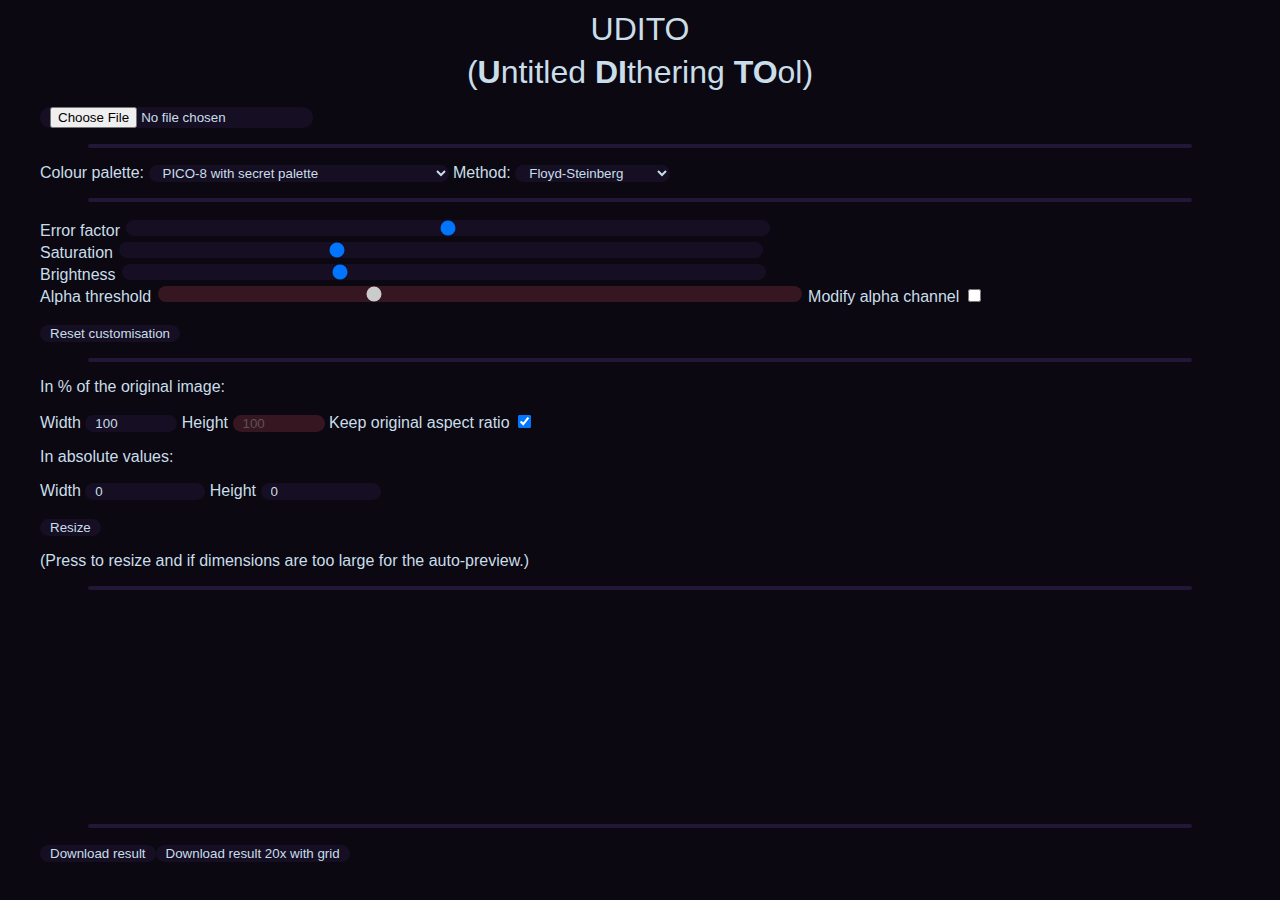
<file: index.html>
<!DOCTYPE html>

<html>
    <head>
        <title>Udito Pixel Art Generator</title>
        <meta charset="utf-8">
        <meta name="apple-mobile-web-app-capable" content="yes">
        <link rel="stylesheet" href="style.css" type="text/css">
        <script type="text/javascript">
            function confirmUnload(e) {
                e.preventDefault();
                e.returnValue = "Progress will be lost.";
                return "Progress will be lost."
            }
            window.addEventListener("beforeunload", confirmUnload, {capture: true});
        </script>
    </head>
    <body>
        <main>
            <h1>UDITO</h1>
            <h2>(<b>U</b>ntitled <b>DI</b>thering <b>TO</b>ol)</h2>

            <input id="uploadSource" type="file" accept="image/png, image/jpeg" onchange="uploadImage()">

            <hr>

            <label for="pal">Colour palette: </label>
            <select id="pal" onchange="updatePreview()">
                <optgroup label="Popular colour palettes">
                    <option value="ed">PICO-8</option>
                    <option value="edws" selected>PICO-8 with secret palette</option>
                    <!--option value="p8">PICO-8</option>
                    <option-- value="p8ws">PICO-8 with secret palette</option-->
                    <option value="rp23">r/place 2023 (incomplete)</option>
                    <option value="rp22">r/place 2022</option>
                    <option value="rp17">r/place 2017</option>
                    <option value="gb">Nintendo GameBoy</option>
                    <option value="gbc">Nintendo GameBoy Color (15-bit colours)</option>
                    <option value="bw">Black and white</option>
                </optgroup>
                <optgroup label="Bit palettes">
                    <option value="6b">6-bit colours</option>
                    <option value="3b">3-bit colours</option>
                    <option value="1b">1-bit colours</option>
                </optgroup>
                <!--optgroup label="Custom">
                    <option value="upload">Upload as image</option>
                </optgroup-->
            </select>

            <label for="alg">Method: </label>
            <select id="alg" name="alg" onchange="updatePreview()">
                <optgroup label="No dithering">
                    <option value="nc">Nearest colour</option>
                </optgroup>
                <optgroup label="Dithering">
                    <option value="fs" selected>Floyd-Steinberg</option>
                    <option value="bm4">4x4 Bayer matrix</option>
                    <option value="bm8">8x8 Bayer matrix</option>
                </optgroup>
            </select>

            <hr>

            <label for="errfac">Error factor</label>
            <input id="errfac" type="range" min="0" max="2" value="1" step="0.05" onchange="updatePreview()">
            <br>
            <label for="sat">Saturation</label>
            <input id="sat" type="range" min="0" max="3" value="1" step="0.05" onchange="updatePreview()">
            <br>
            <label for="bri">Brightness</label>
            <input id="bri" type="range" min="0" max="3" value="1" step="0.05" onchange="updatePreview()">
            <!--br>
            <label for="cont">Contrast</label>
            <input id="cont" type="range" min="-5" max="5" value="0" step="0.05" onchange="updatePreview()">
            <br>
            <label for="blur">Blur</label>
            <input id="blur" type="range" min="0" max="100" value="0" onchange="updatePreview()"-->
            <br>
            <label for="alp">Alpha threshold</label>
            <input id="alp" type="range" min="0" max="1" value="0.33" step="0.005" onchange="updatePreview()" disabled>
            <label for="modAlp">Modify alpha channel</label>
            <input id="modAlp" type="checkbox"  oninput="updatePreview()">
            <br><br>
            <button id="resetVals" onclick="resetSliders(); updatePreview()">Reset customisation</button>

            <hr>

            <p>In % of the original image:</p>
            <label for="xperc">Width</label>
            <input id="xperc" type="number" min="0" max="10000" value="100" oninput="updateSize('xp')">
            <label for="yperc">Height</label>
            <input id="yperc" type="number" min="0" max="10000" value="100" oninput="updateSize('yp')" disabled>
            <label for="lockRatio">Keep original aspect ratio</label>
            <input id="lockRatio" type="checkbox"  oninput="updateSize('lock')" checked>
            <br>

            <p>In absolute values:</p>
            <label for="xabs">Width</label>
            <input id="xabs" type="number" min="0" max="0" value="0" oninput="updateSize('xa')" style="width: 100px;">
            <label for="yabs">Height</label>
            <input id="yabs" type="number" min="0" max="0" value="0" oninput="updateSize('ya')" style="width: 100px;">
            <br><br>
            <button id="resize" onclick="updatePreview(true)">Resize</button><p>(Press to resize and if dimensions are too large for the auto-preview.)</p>

            <hr>

            <p id="info"></p>
            <canvas id="unmod" width="0" height="0"></canvas><canvas id="source"></canvas><canvas id="preview"></canvas>

            <hr>

            <button id="downloadResult" onclick="dl()">Download result</button><button id="downloadResultGrid" onclick="dlGrid()">Download result 20x with grid</button>
        </main>

        <script src="main.js"></script>
    </body>
</html>
</file>
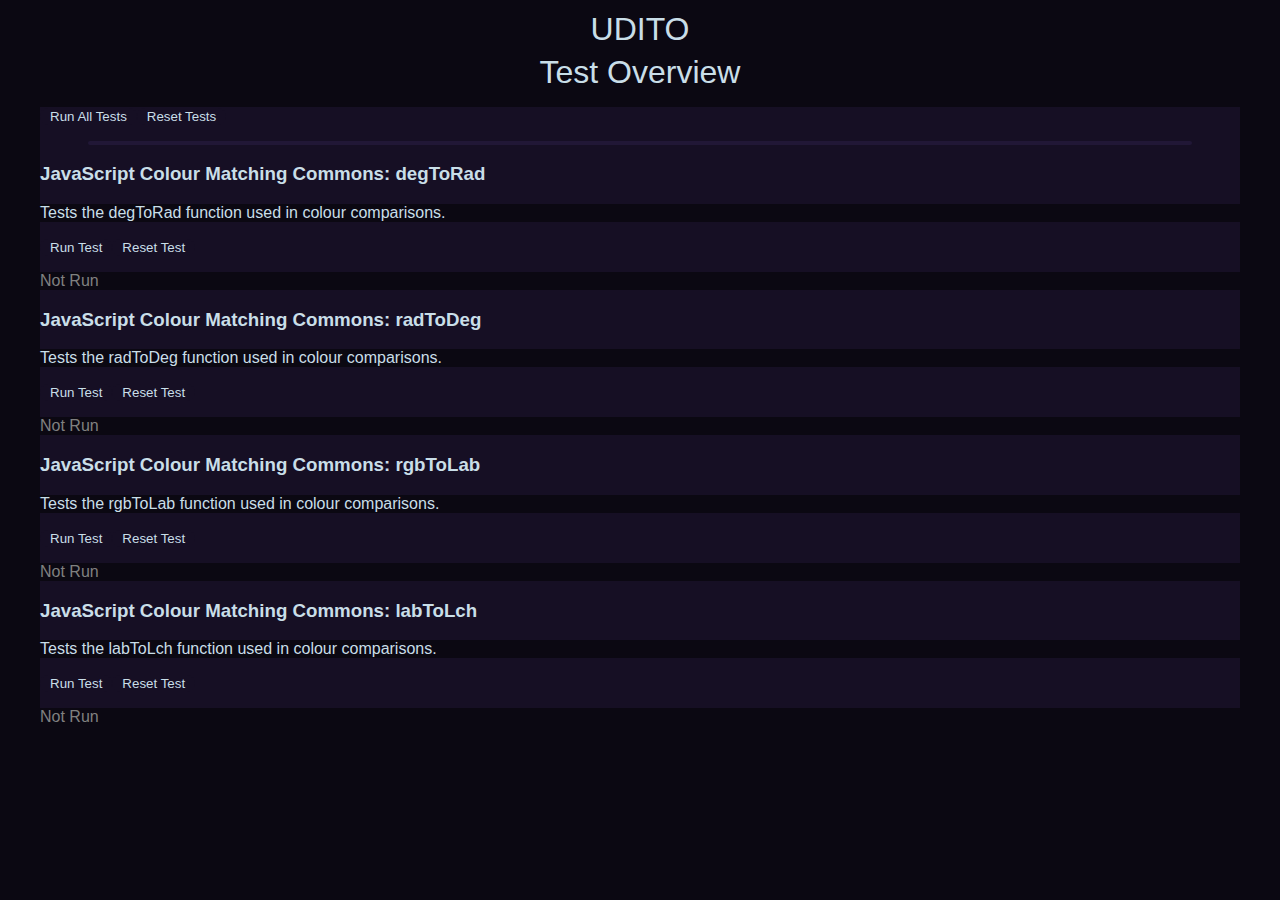
<file: tests.html>
<!DOCTYPE html>

<html>
    <head>
        <title>Udito Tests</title>
        <meta charset="utf-8">
        <meta name="apple-mobile-web-app-capable" content="yes">
        <link rel="stylesheet" href="../style.css" type="text/css">
    </head>
    <body>
        <main>
            <h1>UDITO</h1>
            <h2>Test Overview</h2>
            <div id="test-div"></div>
        </main>

        <script type="module" src="./tests/tests.js"></script>
        <script type="module" src="./tests/jsColourMatchingTests.js"></script>
    </body>
</html>
</file>
<file: style.css>
:root {
    --dark-p: hsl(260, 40%, 5%);
    --dark-p-2: hsl(260, 40%, 10%);
    --highlight: hsl(260, 40%, 15%);
    --accent: hsl(260, 40%, 45%);
    --foreground: hsl(200, 40%, 85%);
    --light-bg: hsl(260, 40%, 65%);
    --disabled-bg: hsl(340, 40%, 15%);
    --disabled-foreground: hsl(340, 10%, 35%);
}

* {
    border: none;
    background-color: var(--dark-p-2);
    color: var(--foreground);
}
h1, h2 {
    text-align: center;
    font-weight: normal;
    line-height: 1rem;
    font-size: 2rem;
}
html, p, h1, h2, canvas, b, label {
    background-color: var(--dark-p);
}
body, main {
    font-family: Arial, Helvetica, sans-serif;
    background-color: var(--dark-p);
    padding: 0 1rem;
}
main {
    max-width: 1500px;
    margin: auto;
}

canvas {
    image-rendering: pixelated;
    width: 33%;
    max-width: calc((100vw - 50px) / 3);
    height: auto;
}
hr {
    border: 2px solid var(--highlight);
    border-radius: 2px;
    margin: 1rem 3rem;
}

input:disabled {
    background-color: var(--disabled-bg);
    color: var(--disabled-foreground);
}
input, select, button {
    border-radius: 10px;
    padding-left: 10px;
    padding-right: 10px;
    cursor: pointer;
}
input:enabled:hover, select:enabled:hover, button:enabled:hover {
    background-color: var(--highlight);
}
input:enabled:focus, select:enabled:focus, button:enabled:focus {
    background-color: var(--accent);
}

input[type='range'] {
    overflow: hidden;
    width: 50vw;
    max-width: 800px;
    -webkit-appearance: none;
    padding-left: 2px;
    padding-right: 2px;
}
input[type="range"], input[type="range"]::-moz-range-track, input[type="range"]::-webkit-slider-runnable-track {
    border-radius: 10px;
    color: var(--light-bg);
    background: var(--light-bg);
}
input[type="range"]::-moz-range-thumb, input[type="range"]::-webkit-slider-thumb {
    background-color: var(--foreground);
    border: none;
}

input[type="range"]:disabled, input[type="range"]:disabled::-moz-range-track, input[type="range"]:disabled::-webkit-slider-runnable-track {
    color: var(--disabled-bg);
    background: var(--disabled-bg);
}
input[type="range"]:disabled::-moz-range-thumb, input[type="range"]:disabled::-webkit-slider-thumb {
    background-color: var(--disabled-foreground);
}
</file>
